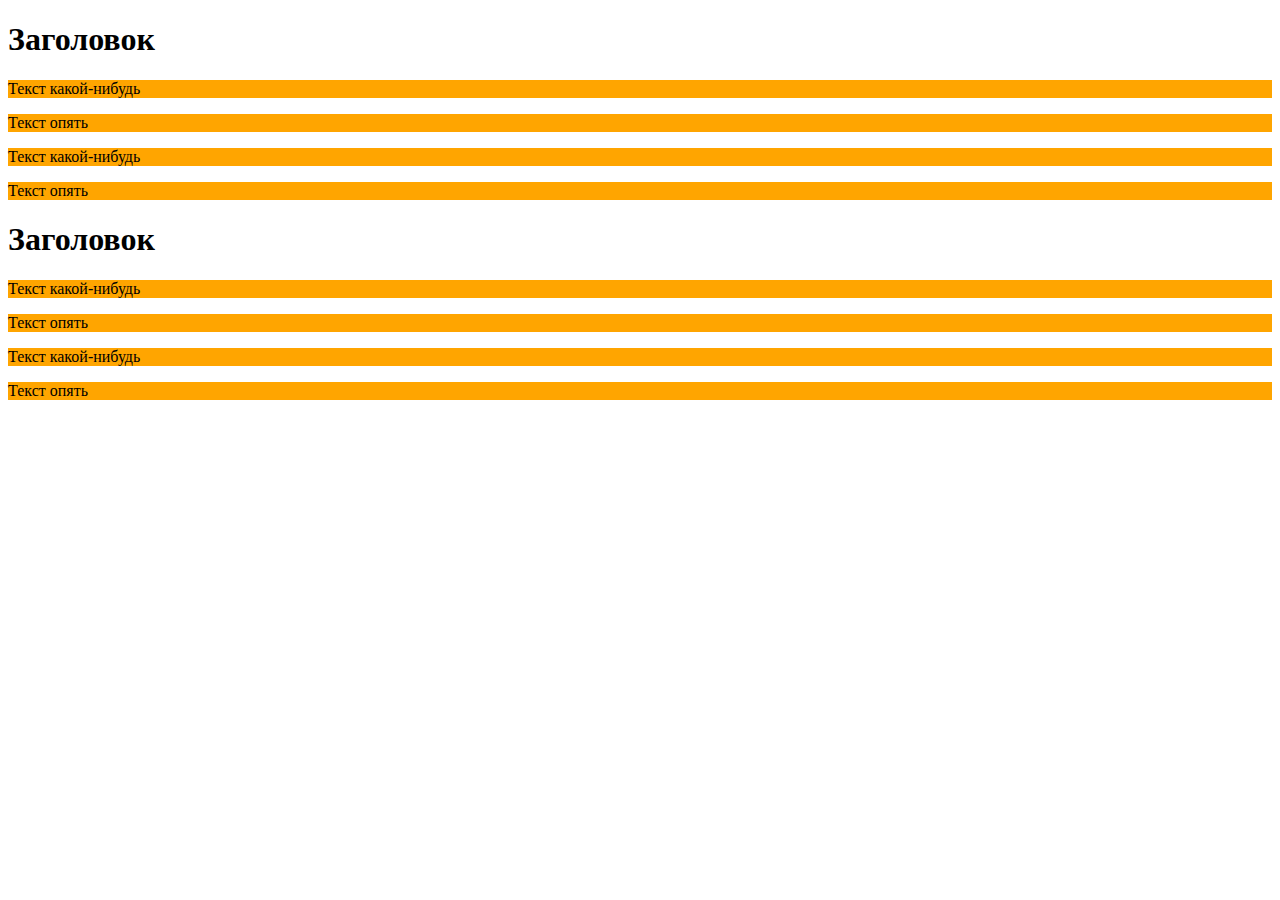
<file: index.html>
<!DOCTYPE html>
<html>
  <head>
    <meta charset="utf-8">
    <title>"Урок CSS. Часть 2"</title>
    <link rel="stylesheet" href="/css/style2.css">
  </head>
  <body>
    <div class="block">
      <h1>Заголовок</h1>
      <p class="text">Текст какой-нибудь</p>
      <p class="text2">Текст опять</p>
      <p class="text">Текст какой-нибудь</p>
      <p class="text2">Текст опять</p>
          </div>
          <div class="block2">
            <h1>Заголовок</h1>
            <p class="text">Текст какой-нибудь</p>
            <p class="text2">Текст опять</p>
            <p class="text">Текст какой-нибудь</p>
            <p class="text2">Текст опять</p>
                </div>
  </body>
  </html>
</file>
<file: css/style2.css>
p {background: orange;}
</file>
